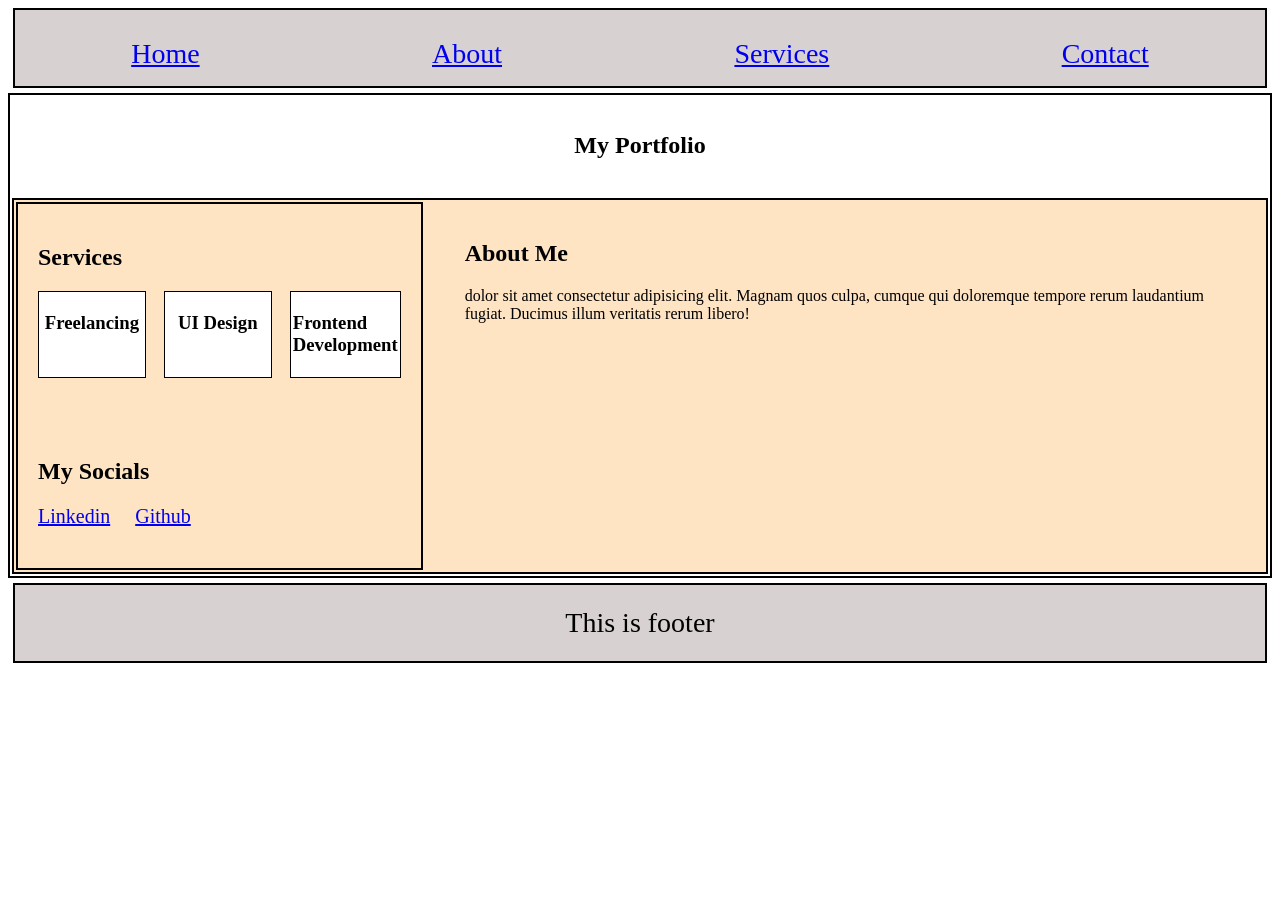
<file: Project-1-Static-Webpage/index.html>
<!DOCTYPE html>
<html lang="en">

<head>
    <meta charset="UTF-8">
    <meta name="viewport" content="width=device-width, initial-scale=1.0">
    <title>Document</title>
    <link rel="stylesheet" href="design.css">
</head>

<body>
    <header class="header">

        <nav class="navbar">
            <ul>
                <li><a href="#">Home</a></li>
                <li><a href="#">About</a></li>
                <li><a href="#">Services</a>
                </li>
                <li><a href="#">Contact</a></li>
            </ul>
        </nav>
    </header>
    <main class="mc">
        <section id="home" class="front">
            <h1>My Portfolio</h1>
        </section>
        <section class="layout">
            <section class="left">
                <section id="services " class="skills">
                    <h2> Services</h2>
                    <div class="service-grid">
                        <article class="card">
                            <h3>Freelancing</h3>
                        </article>

                        <article class="card">
                            <h3>UI Design</h3>
                        </article>

                        <article class="card">
                            <h3>Frontend Development</h3>
                        </article>
                    </div>
                </section>
                <section id="contact" class="social">
                    <h2>My Socials</h2>
                    <ul>
                        <li><a href="#">Linkedin</a></li>
                        <li><a href="#">Github</a></li>
                    </ul>
                </section>
            </section>

            <section id="about" class="details">
                <h2>About Me</h2>
                <p> dolor sit amet consectetur adipisicing elit. Magnam quos culpa, cumque qui doloremque tempore
                    rerum laudantium fugiat. Ducimus illum veritatis rerum libero!
                </p>
            </section>
        </section>
    </main>
    <footer class="footer">
        This is footer
    </footer>
</body>

</html>
</file>
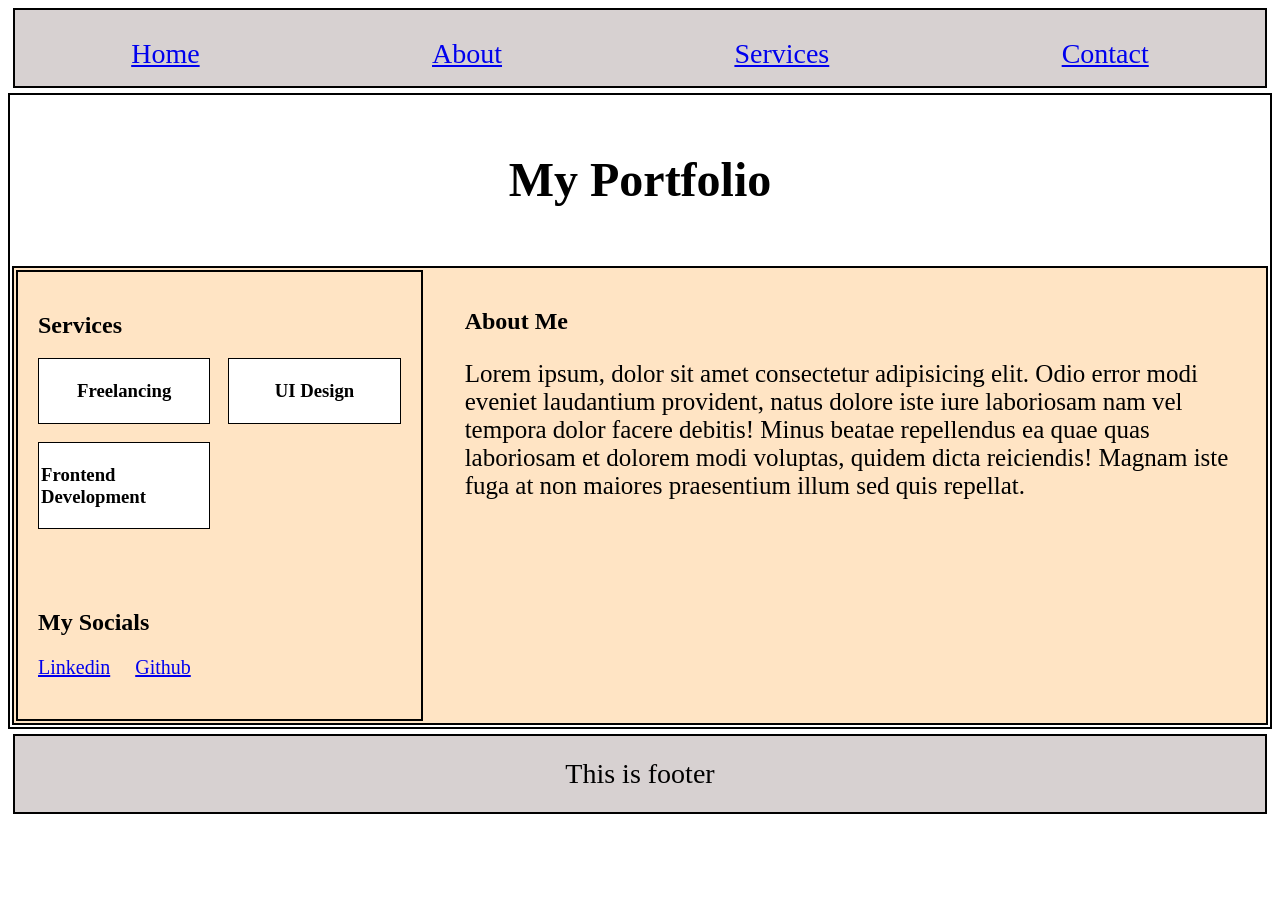
<file: Project-2-Responsive-Webpage/index.html>
<!DOCTYPE html>
<html lang="en">

<head>
    <meta charset="UTF-8">
    <meta name="viewport" content="width=device-width, initial-scale=1.0">
    <title>Document</title>
    <link rel="stylesheet" href="design2.css">
</head>

<body>
    <header class="header">

        <nav class="navbar">
            <ul>
                <li><a href="#">Home</a></li>
                <li><a href="#">About</a></li>
                <li><a href="#">Services</a>
                </li>
                <li><a href="#">Contact</a></li>
            </ul>
        </nav>
    </header>
    <main class="mc">
        <section id="home" class="front">
            <h1>My Portfolio</h1>
        </section>
        <section class="layout">
            <section class="left">
                <section id="services " class="skills">
                    <h2> Services</h2>
                    <div class="service-grid">
                        <article class="card">
                            <h3>Freelancing</h3>
                        </article>

                        <article class="card">
                            <h3>UI Design</h3>
                        </article>

                        <article class="card">
                            <h3>Frontend Development</h3>
                        </article>
                    </div>
                </section>
                <section id="contact" class="social">
                    <h2>My Socials</h2>
                    <ul>
                        <li><a href="#">Linkedin</a></li>
                        <li><a href="#">Github</a></li>
                    </ul>
                </section>
            </section>

            <section id="about" class="details">
                <h2>About Me</h2>
                <p>Lorem ipsum, dolor sit amet consectetur adipisicing elit. Odio error modi eveniet laudantium provident, natus dolore iste iure laboriosam nam vel tempora dolor facere debitis! Minus beatae repellendus ea quae quas laboriosam et dolorem modi voluptas, quidem dicta reiciendis! Magnam iste fuga at non maiores praesentium illum sed quis repellat.
                </p>
            </section>
        </section>
    </main>
    <footer class="footer">
        This is footer
    </footer>
</body>

</html>
</file>
<file: Project-1-Static-Webpage/design.css>
* {
    margin: 5;
    padding: 0;
    box-sizing: border-box;
}

.header {
    width: auto;
    height: 80px;
    border: 2px solid black;
    margin: 5px;
    background-color: rgb(215, 209, 209);

}

.navbar ul {
    display: flex;
    justify-content: space-around;
    list-style: none;
    font-size: 28px;
}

.mc {
    width: auto;
    min-height: auto;
    border: 2px solid black;
}

.layout {
    display: grid;
    grid-template-columns: 1fr 2fr;
    gap: 20px;
    border: 2px solid black;
    margin: 2px;
    background-color: bisque;
}

.left {
    display: flex;
    flex-direction: column;
    gap: 20px;
    border: 2px solid black;
    margin: 2px;
}

.front {
    text-align: center;
    padding: 17px 20px;
}

.service-grid {
    display: grid;
    grid-template-columns: repeat(3, 1fr);
    gap: 18px;
}

.card {
    border: 1px solid black;
    padding: 2px;
    min-height: 60px;
    display: flex;
    justify-content: center;
    background-color: white;
    cursor: pointer;
}
.card:hover{
    background-color: rgb(215, 209, 209) ;
}


.skills,
.social,
.details {
    padding: 20px;
}

.social ul {
    display: flex;
    gap: 25px;
    list-style: none;
    font-size: 20px;
}

.footer {
    height: 80px;
    border: 2px solid black;
    margin: 5px;
    font-size: 28px;
    background-color: rgb(215, 209, 209);
    display: flex;
    align-items: center;
    justify-content: center;

}
</file>
<file: Project-2-Responsive-Webpage/design2.css>
* {
    margin: 5;
    padding: 0;
    box-sizing: border-box;
}
@media(max-width: 768px){
    .layout{grid-template-columns: 1fr;
    }
    .navbar ul{
        flex-direction: column;
        align-items: center;
        gap: 8px;
    }
    .service-grid{
        grid-template-columns: 1fr;
    }
    .header{
        height: auto;
    }
}
.header {
    width: auto;
    height: 80px;
    border: 2px solid black;
    margin: 5px;
    background-color: rgb(215, 209, 209);

}

.navbar ul {
    display: flex;
    justify-content: space-around;
    list-style: none;
    font-size: 28px;
}

.mc {
    width: auto;
    min-height: auto;
    border: 2px solid black;
}

.layout {
    display: grid;
    grid-template-columns: 1fr 2fr;
    gap: 20px;
    border: 2px solid black;
    margin: 2px;
    background-color: bisque;
}
.details p{
    font-size: 25px;
}

.left {
    display: flex;
    flex-direction: column;
    gap: 20px;
    border: 2px solid black;
    margin: 2px;
}

.front {
    text-align: center;
    padding: 17px 20px;
    font-size: clamp(1rem, 3vw, 2rem);
}

.service-grid {
    display: grid;
    /* grid-template-columns: repeat(3, 1fr); */
    gap: 18px;
     grid-template-columns:repeat(auto-fit,minmax(150px,1fr));
}

.card {
    border: 1px solid black;
    padding: 2px;
    min-height: 60px;
    display: flex;
    justify-content: center;
    background-color: white;
    cursor: pointer;
}
.card:hover{
    background-color: rgb(215, 209, 209) ;
}


.skills,
.social,
.details {
    padding: 20px;
}

.social ul {
    display: flex;
    gap: 25px;
    list-style: none;
    font-size: 20px;
}

.footer {
    height: 80px;
    border: 2px solid black;
    margin: 5px;
    font-size: 28px;
    background-color: rgb(215, 209, 209);
    display: flex;
    align-items: center;
    justify-content: center;

}
</file>
